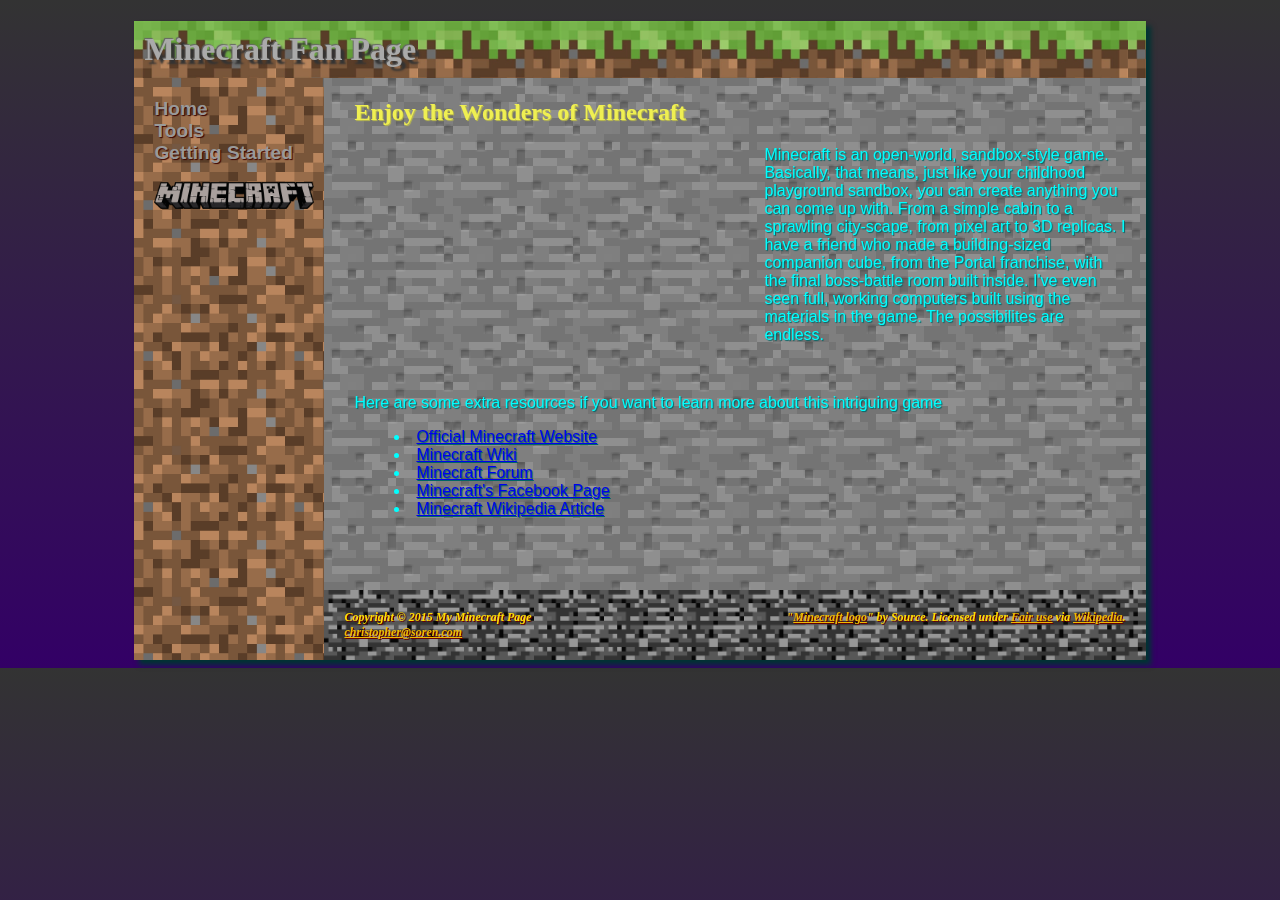
<file: index.html>
<!DOCTYPE html>
<html lang="en">
<head>
	<title>Minecraft Fan Page</title>
	<meta charset="utf-8">
	<meta name="viewport"
	 content="width=device-width, initial-scale= 1.0">
	<link rel="stylesheet" href="minecraft.css">
	<link rel="icon" href="favicon.ico" type="image/x-icon">

   <!--[if lt IE 9]>
   <script src="http://html5shim.googlecode.com/svn/trunk/html5.js">
   </scrip>
   <![endif]-->

</head>
<body>
<div id="wrapper">
  <header>
     <h1>Minecraft Fan Page</h1>
  </header>
  <nav>
   <ul>
	<li><a href="index.html">Home</a></li>
	<li><a href="tools.html">Tools</a></li>
	<li><a href="start.html">Getting Started</a></li>
   </ul>
<br>
  <a href="https://en.wikipedia.org/wiki/Minecraft"><img src="220px-Minecraft_logo.png" alt="Minecraft Logo"></a>
  


  </nav>
  <main id="content">
    <h2>Enjoy the Wonders of Minecraft</h2>

  <div id=video>
  <iframe width="400" height="225" src="https://www.youtube.com/embed/MmB9b5njVbA" frameborder="0" allowfullscreen><a href="https://www.youtube.com/embed/MmB9b5njVbA">Official Minecraft Trailer</a>
  </iframe>
  </div>

    <p>Minecraft is an open-world, sandbox-style game. Basically, that means, just like your childhood playground sandbox, you can create anything you can come up with. From a simple cabin to a sprawling city-scape, from pixel art to 3D replicas. I have a friend who made a building-sized companion cube, from the Portal franchise, with the final boss-battle room built inside. I've even seen full, working computers built using the materials in the game. The possibilites are endless.</p>
<br>
<p id="float">Here are some extra resources if you want to learn more about this intriguing game</p>
    <ul>
     <li><a href="https://minecraft.net/">Official Minecraft Website</a></li>
     <li><a href="http://minecraft.gamepedia.com/Minecraft_Wiki">Minecraft Wiki</a></li>
     <li><a href="http://www.minecraftforum.net/">Minecraft Forum</a></li>
     <li><a href="https://www.facebook.com/minecraft">Minecraft's Facebook Page</a></li>
     <li><a href="https://en.wikipedia.org/wiki/Minecraft">Minecraft Wikipedia Article<a/></li>
    </ul>
   

<br>
<br>

   
  </main>
  <footer>

  <div id="source">
   "<a href="https://en.wikipedia.org/wiki/File:Minecraft_logo.svg#/media/File:Minecraft_logo.svg">Minecraft logo</a>" by Source. Licensed under <a title="<a href=&quot;//en.wikipedia.org/wiki/Wikipedia:Non-free_use_rationale_guideline&quot; title=&quot;Wikipedia:Non-free use rationale guideline&quot;>Fair use</a> of copyrighted material in the context of <a href=&quot;//en.wikipedia.org/wiki/Minecraft&quot; title=&quot;Minecraft&quot;>Minecraft</a>" href="//en.wikipedia.org/wiki/File:Minecraft_logo.svg">Fair use</a> via <a href="//en.wikipedia.org/wiki/">Wikipedia</a>.

   </div>

   <div id="contact">
    Copyright &copy; 2015 My Minecraft Page<br>
    <a href="mailto:christopher@soren.com">christopher@soren.com</a>
   </div>

  </footer>
</div>
</body>
</html>
</file>
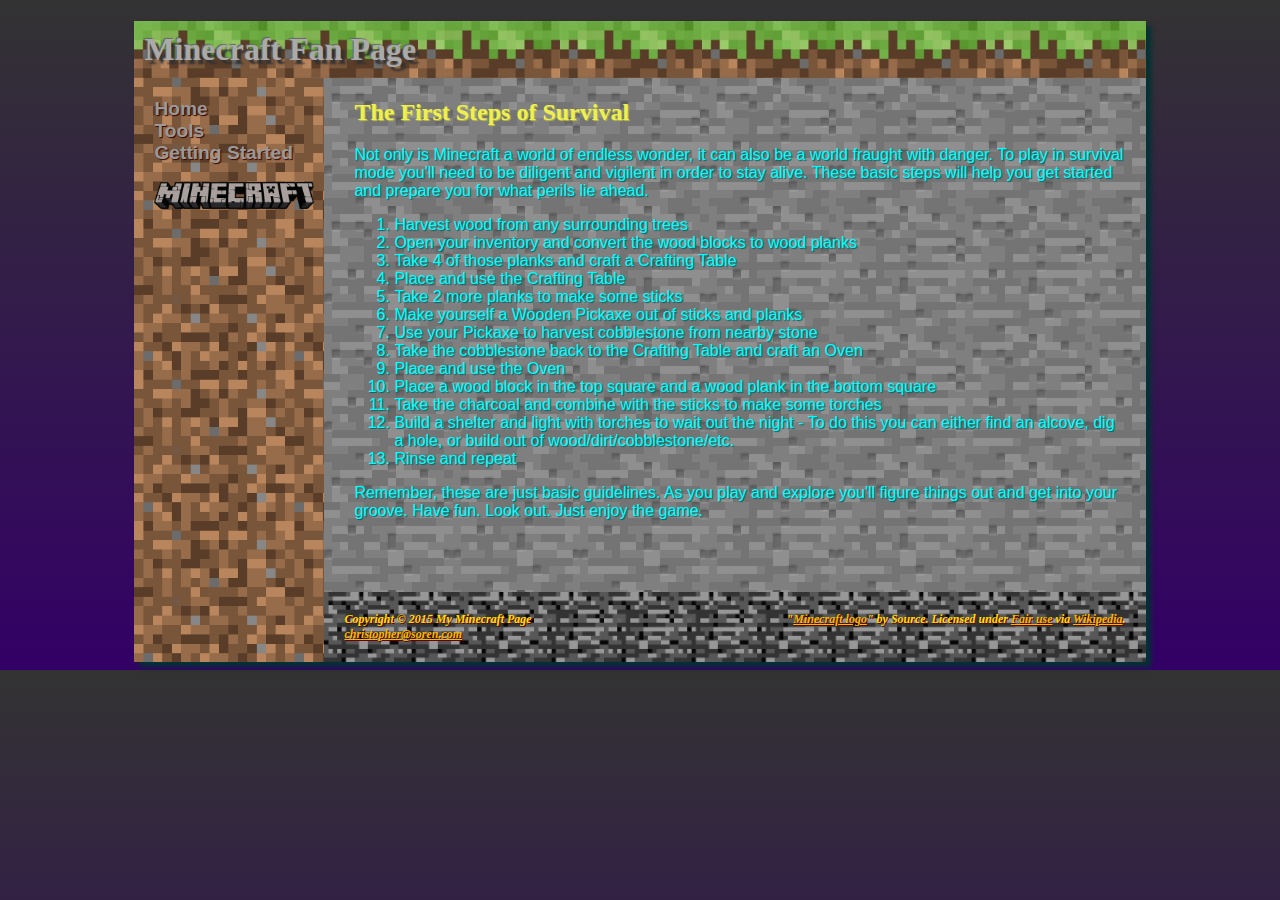
<file: start.html>
<!DOCTYPE html>
<html lang="en">
<head>
	<title>Minecraft Fan Page</title>
	<meta charset="utf-8">
	<meta name="viewport"
	 content="width=device-width, initial-scale= 1.0">
	<link rel="stylesheet" href="minecraft.css">
	<link rel="icon" href="favicon.ico" type="image/x-icon">

   <!--[if lt IE 9]>
   <script src="http://html5shim.googlecode.com/svn/trunk/html5.js">
   </scrip>
   <![endif]-->

</head>
<body>
<div id="wrapper">
  <header>
     <h1>Minecraft Fan Page</h1>
  </header>
  <nav>
   <ul>
	<li><a href="index.html">Home</a></li>
	<li><a href="tools.html">Tools</a></li>
	<li><a href="start.html">Getting Started</a></li>
   </ul>
<br>
  <a href="https://en.wikipedia.org/wiki/Minecraft"><img src="220px-Minecraft_logo.png" alt="Minecraft Logo"></a>
  
  </nav>
  <main id="content">
    <h2>The First Steps of Survival</h2>

  

    <p>Not only is Minecraft a world of endless wonder, it can also be a world fraught with danger. To play in survival mode you'll need to be diligent and vigilent in order to stay alive. These basic steps will help you get started and prepare you for what perils lie ahead.</p>
    <ol>
     <li>Harvest wood from any surrounding trees</li>
     <li>Open your inventory and convert the wood blocks to wood planks</li>
     <li>Take 4 of those planks and craft a Crafting Table</li>
     <li>Place and use the Crafting Table</li>
     <li>Take 2 more planks to make some sticks</li>
     <li>Make yourself a Wooden Pickaxe out of sticks and planks</li>
     <li>Use your Pickaxe to harvest cobblestone from nearby stone</li>
     <li>Take the cobblestone back to the Crafting Table and craft an Oven</li>
     <li>Place and use the Oven</li>
     <li>Place a wood block in the top square and a wood plank in the bottom square</li>
     <li>Take the charcoal and combine with the sticks to make some torches</li>
     <li>Build a shelter and light with torches to wait out the night - To do this you can either find an alcove, dig a hole, or build out of wood/dirt/cobblestone/etc.</li>
     <li>Rinse and repeat</li>
    </ol>

   <p>Remember, these are just basic guidelines. As you play and explore you'll figure things out and get into your groove. Have fun. Look out. Just enjoy the game.
   </p>
<br>
<br>

  </main>
  <footer>

  <div id="source">
   "<a href="https://en.wikipedia.org/wiki/File:Minecraft_logo.svg#/media/File:Minecraft_logo.svg">Minecraft logo</a>" by Source. Licensed under <a title="<a href=&quot;//en.wikipedia.org/wiki/Wikipedia:Non-free_use_rationale_guideline&quot; title=&quot;Wikipedia:Non-free use rationale guideline&quot;>Fair use</a> of copyrighted material in the context of <a href=&quot;//en.wikipedia.org/wiki/Minecraft&quot; title=&quot;Minecraft&quot;>Minecraft</a>" href="//en.wikipedia.org/wiki/File:Minecraft_logo.svg">Fair use</a> via <a href="//en.wikipedia.org/wiki/">Wikipedia</a>.

   </div>

   <div id="contact">
    Copyright &copy; 2015 My Minecraft Page<br>
    <a href="mailto:christopher@soren.com">christopher@soren.com</a>
   </div>

  </footer>
</div>
</body>
</html>
</file>
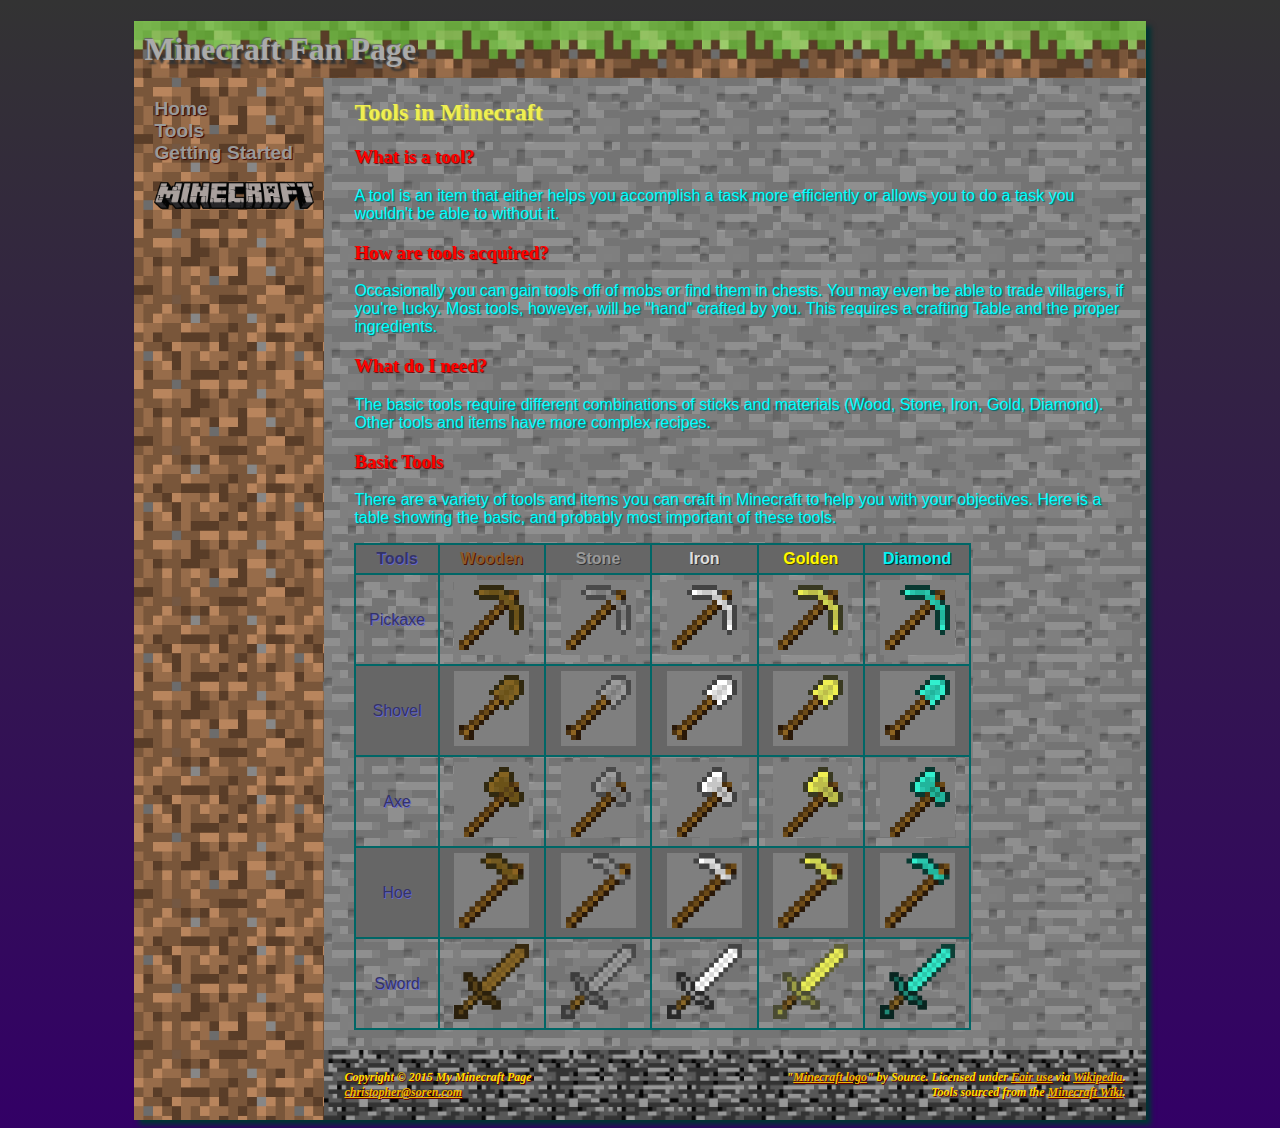
<file: tools.html>
<!DOCTYPE html>
<html lang="en">
<head>
	<title>Minecraft Fan Page :: Tools</title>
	<meta charset="utf-8">
	<meta name="viewport"
	 content="width=device-width, initial-scale= 1.0">
	<link rel="stylesheet" href="minecraft.css">
	<link rel="icon" href="favicon.ico" type="image/x-icon">

   <!--[if lt IE 9]>
   <script src="http://html5shim.googlecode.com/svn/trunk/html5.js">
   </scrip>
   <![endif]-->

</head>
<body>
<div id="wrapper">
  <header>
     <h1>Minecraft Fan Page</h1>
  </header>
  <nav>
   <ul>
	<li><a href="index.html">Home</a></li>
	<li><a href="tools.html">Tools</a></li>
	<li><a href="start.html">Getting Started</a></li>
   </ul>
<br>
  <a href="https://en.wikipedia.org/wiki/Minecraft"><img src="220px-Minecraft_logo.png" alt="Minecraft Logo"></a>
  
  </nav>
  <main id="content">
    <h2>Tools in Minecraft</h2>

   

    <h3>What is a tool?</h3>
      <p>A tool is an item that either helps you accomplish a task more efficiently or allows you to do a task you wouldn't be able to without it.
      </p>
     <h3>How are tools acquired?</h3>
      <p>Occasionally you can gain tools off of mobs or find them in chests. You may even be able to trade villagers, if you're lucky. Most tools, however, will be "hand" crafted by you. This requires a crafting Table and the proper ingredients.
      </p>
     <h3>What do I need?</h3>
      <p>The basic tools require different combinations of sticks and materials (Wood, Stone, Iron, Gold, Diamond). Other tools and items have more complex recipes.
      </p>
    
     <h3>Basic Tools</h3>
      <p>There are a variety of tools and items you can craft in Minecraft to help you with your objectives. Here is a table showing the basic, and probably most important of these tools.
      </p>

   <table>
     <tr>
      <th id="tool">Tools</th>
      <th id="wood">Wooden</th>
      <th id="stone">Stone</th>
      <th id="iron">Iron</th>
      <th id="gold">Golden</th>
      <th id="diamond">Diamond</th>
     </tr>
     <tr>
      <td headers="tool">Pickaxe</td>
      <td headers="wood"><img src="tools/woodpickaxe.png" alt="Wood Pickaxe"></td>
      <td headers="stone"><img src="tools/stonepickaxe.png" alt="Stone Pickaxe"></td>
      <td headers="iron"><img src="tools/ironpickaxe.png" alt="Iron Pickaxe"></td>
      <td headers="gold"><img src="tools/goldpickaxe.png" alt="Gold Pickaxe"></td>
      <td headers="diamond"><img src="tools/diamondpickaxe.png" alt="Diamond Pickaxe"></td>
     </tr>
     <tr>
      <td headers="tool">Shovel</td>
      <td headers="wood"><img src="tools/woodshovel.png" alt="Wood Shovel"></td>
      <td headers="stone"><img src="tools/stoneshovel.png" alt="Stone Shovel"></td>
      <td headers="iron"><img src="tools/ironshovel.png" alt="Iron Shovel"></td>
      <td headers="gold"><img src="tools/goldshovel.png" alt="Gold Shovel"></td>
      <td headers="diamond"><img src="tools/diamondshovel.png" alt="Diamond Shovel"></td>
     </tr>
     <tr>
      <td headers="tool">Axe</td>
      <td headers="wood"><img src="tools/woodaxe.png" alt="Wood Axe"></td>
      <td headers="stone"><img src="tools/stoneaxe.png" alt="Stone Axe"></td>
      <td headers="iron"><img src="tools/ironaxe.png" alt="Iron Axe"></td>
      <td headers="gold"><img src="tools/goldaxe.png" alt="Gold Axe"></td>
      <td headers="diamond"><img src="tools/diamondaxe.png" alt="Diamond Axe"></td>
     </tr>
     <tr>
      <td headers="tool">Hoe</td>
      <td headers="wood"><img src="tools/woodhoe.png" alt="Wood Hoe"></td>
      <td headers="stone"><img src="tools/stonehoe.png" alt="Stone Hoe"></td>
      <td headers="iron"><img src="tools/ironhoe.png" alt="Iron Hoe"></td>
      <td headers="gold"><img src="tools/goldhoe.png" alt="Gold Hoe"></td>
      <td headers="diamond"><img src="tools/diamondhoe.png" alt="Diamond Hoe"></td>
     </tr>
     <tr>
      <td headers="tool">Sword</td>
      <td headers="wood"><img src="tools/woodsword.png" alt="Wood Sword"></td>
      <td headers="stone"><img src="tools/stonesword.png" alt="Stone Sword"></td>
      <td headers="iron"><img src="tools/ironsword.png" alt="Iron Sword"></td>
      <td headers="gold"><img src="tools/goldsword.png" alt="Gold Sword"></td>
      <td headers="diamond"><img src="tools/diamondsword.png" alt="Diamond Sword"></td>
     </tr>
   </table>

  </main>
  <footer>

  <div id="source">
   "<a href="https://en.wikipedia.org/wiki/File:Minecraft_logo.svg#/media/File:Minecraft_logo.svg">Minecraft logo</a>" by Source. Licensed under <a title="<a href=&quot;//en.wikipedia.org/wiki/Wikipedia:Non-free_use_rationale_guideline&quot; title=&quot;Wikipedia:Non-free use rationale guideline&quot;>Fair use</a> of copyrighted material in the context of <a href=&quot;//en.wikipedia.org/wiki/Minecraft&quot; title=&quot;Minecraft&quot;>Minecraft</a>" href="//en.wikipedia.org/wiki/File:Minecraft_logo.svg">Fair use</a> via <a href="//en.wikipedia.org/wiki/">Wikipedia</a>.<br>
Tools sourced from the <a href="http://minecraft.gamepedia.com/Tools">Minecraft Wiki</a>.

   </div>

   <div id="contact">
    Copyright &copy; 2015 My Minecraft Page<br>
    <a href="mailto:christopher@soren.com">christopher@soren.com</a>
   </div>

  </footer>
</div>
</body>
</html>
</file>
<file: minecraft.css>
header, hgroup, nav, footer, figure, figcaption, aside, section, article {display: block;}

body {background-color: #333366; 
      background-image: -webkit-linear-gradient(#333333, #330066); 
      background-image: -ms-linear-gradient(#333333, #330066); 
      background-image: -o-linear-gradient(#333333, #330066); 
      background-image: -moz-linear-gradient(#333333, #330066);
      filter: progid:DXImageTransform.Microsoft.gradient(startColorstr=#333333, endColorstr=#330066); 
      background-image: linear-gradient(to bottom, #333333, #330066); 
      color: #00FFFF; 
      text-shadow: 1px 1px 1px #006666;
      font-family: Aharoni, Arial, Helvetica, sans-serif;}

header {background-color:#9CCB19; 
        color:#AAAAAA;
        text-shadow: -1px -1px 1px #666666, 4px 4px 2px #333333; 
        background-image: url(grasstop.png); 
        background-size: contain;}

h1 {margin-bottom:0; 
    padding: 10px; 
    font-family: Rockwell, Georgia, "Times New Roman", serif;}

nav {color: #999999;
     text-shadow: 1px 1px 1px #3C0400;
     float: left;
     width: 160px; 
     padding: 20px 5px 5px 20px;
     font-weight: bold;}

nav ul {list-style-type: none;
	margin: 0;
	padding: 0;
	font-size: 1.2em;}

nav a {text-decoration: none;
       text-shadow: 1px 1px 1px #3C0400;
       -webkit-transition: color 1s ease-out;
       -moz-transition: color 1s ease-out;
       -o-transition: color 1s ease-out;
       transition: color 1s ease-out;}

nav a:link {color: #999999;}
nav a:visited {color: #998766}
nav a:hover {color: #CD8753;
	     text-shadow: 1px 1px 1px #4D1501;}

h2 {color:#EFEF52; 
    font-family: Rockwell, Georgia, "Times New Roman", serif; 
    text-shadow: 1px 1px 1px #BDBD4A;}

dt {color:#000033;}

#source {float: right;
	 text-align: right;}

h3 {color:#FF0000;
    text-shadow: 1px 1px 1px #660000; 
    font-family: Rockwell, Georgia, "Times New Roman", serif;}

#content ul {list-style-image: url(favicon.ico); 
             list-style-position: inside;}

#wrapper {margin-right: auto; 
          margin-left: auto; 
          width: 80%; 
          background-color: #8B5A2B;
	  background-image: url(dirt.png);
	  background-size: 151px; 
          min-width: 960px; 
          box-shadow: 5px 5px 5px #003333;
	  }

#content {background-color: #666666;
	  background-image: url(StoneTile.png);
	  background-repeat: repeat;
	  margin-left: 190px;
	  padding: 1px 20px 20px 30px;}



.float {clear= left;}

#video {float: left; width: 100%; height: auto; max-width: 410px;}

#contact { text-align: left;}

footer {margin-left: 190px;
	background-color: #333333;
	background-image: url(bedrock.png);
	background-size: contain;
	padding: 20px; 
	color: #FFDD00;
	text-shadow: 1px 1px #660000;
        font-size: 75%; 
	font-weight: bold;
        font-style: italic; 
        font-family: Georgia, "Times New Roman", Times, serif;
	clear: both;}

footer a {color: #EEBB00;}


img {max-width: 100%; height: auto;}

table {
       border: 1px solid #006666;
        
       width: 80%; 
       border-spacing: 0;}

td, th {color: #333366;
	text-shadow: 1px 1px #6666CC;
	border: 1px solid #006666; 
	padding: 5px;}

td {text-align: center;}

td img {width: 75px; height: 75px;}

tr:nth-of-type(odd) {background-color: #666666;}
th:nth-of-type(2) {color: #8B5A2B; text-shadow: 1px 1px #4D1501;}
th:nth-of-type(3) {color: #999999; text-shadow: 1px 1px #333333;}
th:nth-of-type(4) {color: #DDDDDD; text-shadow: 1px 1px #333333;}
th:nth-of-type(5) {color: #FFF900; text-shadow: 1px 1px #444200;}
th:nth-of-type(6) {color: #00F3F3; text-shadow: 1px 1px #003333;}



@media only screen and (max-width: 768px) {
body {margin:0 }
#wrapper {min-width: 0; 
	  width: auto;}
#content {margin-left: 0;}
nav {float: none;
     width: auto;
     padding: 0;}
nav ul {text-align: center;}
nav li {display: inline;
	padding: 0 0.75em;}
footer {margin-left: 0;}
}

@media only screen and (max-width: 480px) {
body {margin:0 }
#wrapper {min-width: 0; 
	  width: auto;
	  margin: 0;}
#content img {float: none;
	      padding: 0;
	      margin: 0.1em;}
#content ul {list-style-position:outside;}
#mobile {display: inline;}
#desktop {display: none;}
h1 {margin: 0;
    font-size: 1.5em;
    padding-left: 0.3em;}

nav ul {padding: 0;}
nav li {display: block;
	margin: 0;
	border-bottom: 2px solid #5E2605;}
nav a {display: block;}
footer {margin-left: 0;}
label {float: none;
       text-align: left;}
#gallery {display: none;}
}
</file>
